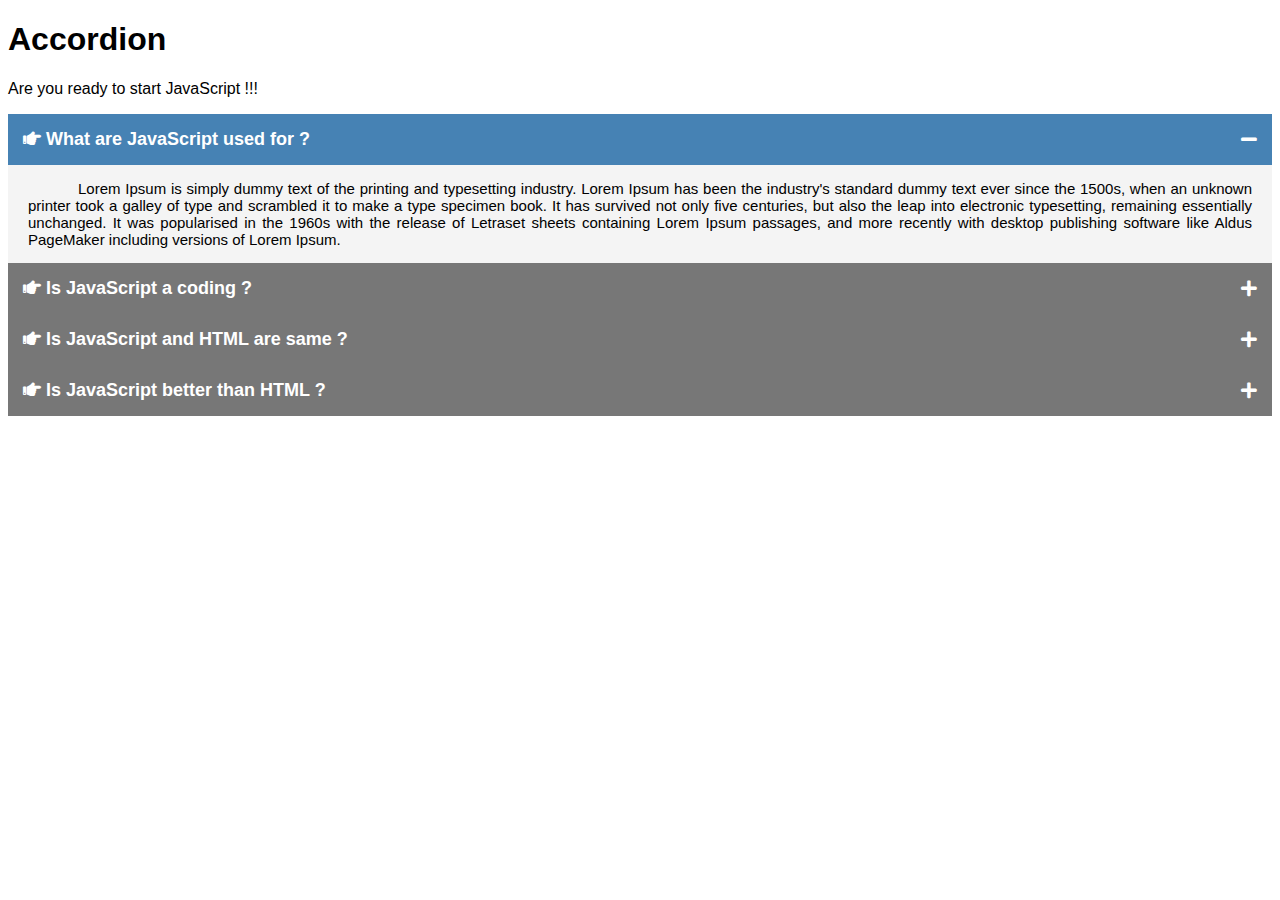
<file: l1accordion/index.html>
<!DOCTYPE html>
<html>
  <head>
    <title>Accordion</title>
    <!-- Font Awesome -->
    <link
      rel="stylesheet"
      href="https://cdnjs.cloudflare.com/ajax/libs/font-awesome/5.15.4/css/all.min.css"
      integrity="sha512-1ycn6IcaQQ40/MKBW2W4Rhis/DbILU74C1vSrLJxCq57o941Ym01SwNsOMqvEBFlcgUa6xLiPY/NS5R+E6ztJQ=="
      crossorigin="anonymous"
      referrerpolicy="no-referrer"
    />
    <!-- Custom CSS -->
    <link rel="stylesheet" href="./style.css" type="text/css" />
  </head>

  <body>
    <h1>Accordion</h1>
    <p>Are you ready to start JavaScript !!!</p>

    <div class="accordion">
      <h1 class="accordion-title active">
        <i class="fas fa-hand-point-right"></i>
        What are JavaScript used for ?
      </h1>
      <div class="accordion-content">
        <p>
          Lorem Ipsum is simply dummy text of the printing and typesetting
          industry. Lorem Ipsum has been the industry's standard dummy text ever
          since the 1500s, when an unknown printer took a galley of type and
          scrambled it to make a type specimen book. It has survived not only
          five centuries, but also the leap into electronic typesetting,
          remaining essentially unchanged. It was popularised in the 1960s with
          the release of Letraset sheets containing Lorem Ipsum passages, and
          more recently with desktop publishing software like Aldus PageMaker
          including versions of Lorem Ipsum.
        </p>
      </div>

      <h1 class="accordion-title">
        <i class="fas fa-hand-point-right"></i> Is JavaScript a coding ?
      </h1>
      <div class="accordion-content">
        <p>
          Lorem Ipsum is simply dummy text of the printing and typesetting
          industry. Lorem Ipsum has been the industry's standard dummy text ever
          since the 1500s, when an unknown printer took a galley of type and
          scrambled it to make a type specimen book. It has survived not only
          five centuries, but also the leap into electronic typesetting,
          remaining essentially unchanged. It was popularised in the 1960s with
          the release of Letraset sheets containing Lorem Ipsum passages, and
          more recently with desktop publishing software like Aldus PageMaker
          including versions of Lorem Ipsum.
        </p>
      </div>

      <h1 class="accordion-title">
        <i class="fas fa-hand-point-right"></i>
        Is JavaScript and HTML are same ?
      </h1>
      <div class="accordion-content">
        <p>
          Lorem Ipsum is simply dummy text of the printing and typesetting
          industry. Lorem Ipsum has been the industry's standard dummy text ever
          since the 1500s, when an unknown printer took a galley of type and
          scrambled it to make a type specimen book. It has survived not only
          five centuries, but also the leap into electronic typesetting,
          remaining essentially unchanged. It was popularised in the 1960s with
          the release of Letraset sheets containing Lorem Ipsum passages, and
          more recently with desktop publishing software like Aldus PageMaker
          including versions of Lorem Ipsum.
        </p>
      </div>

      <h1 class="accordion-title">
        <i class="fas fa-hand-point-right"></i>
        Is JavaScript better than HTML ?
      </h1>
      <div class="accordion-content">
        <p>
          Lorem Ipsum is simply dummy text of the printing and typesetting
          industry. Lorem Ipsum has been the industry's standard dummy text ever
          since the 1500s, when an unknown printer took a galley of type and
          scrambled it to make a type specimen book. It has survived not only
          five centuries, but also the leap into electronic typesetting,
          remaining essentially unchanged. It was popularised in the 1960s with
          the release of Letraset sheets containing Lorem Ipsum passages, and
          more recently with desktop publishing software like Aldus PageMaker
          including versions of Lorem Ipsum.
        </p>
        <p>
          Lorem Ipsum is simply dummy text of the printing and typesetting
          industry. Lorem Ipsum has been the industry's standard dummy text ever
          since the 1500s, when an unknown printer took a galley of type and
          scrambled it to make a type specimen book. It has survived not only
          five centuries, but also the leap into electronic typesetting,
          remaining essentially unchanged. It was popularised in the 1960s with
          the release of Letraset sheets containing Lorem Ipsum passages, and
          more recently with desktop publishing software like Aldus PageMaker
          including versions of Lorem Ipsum.
        </p>
      </div>
    </div>

    <script src="./app.js" type="text/javascript"></script>
  </body>
</html>
</file>
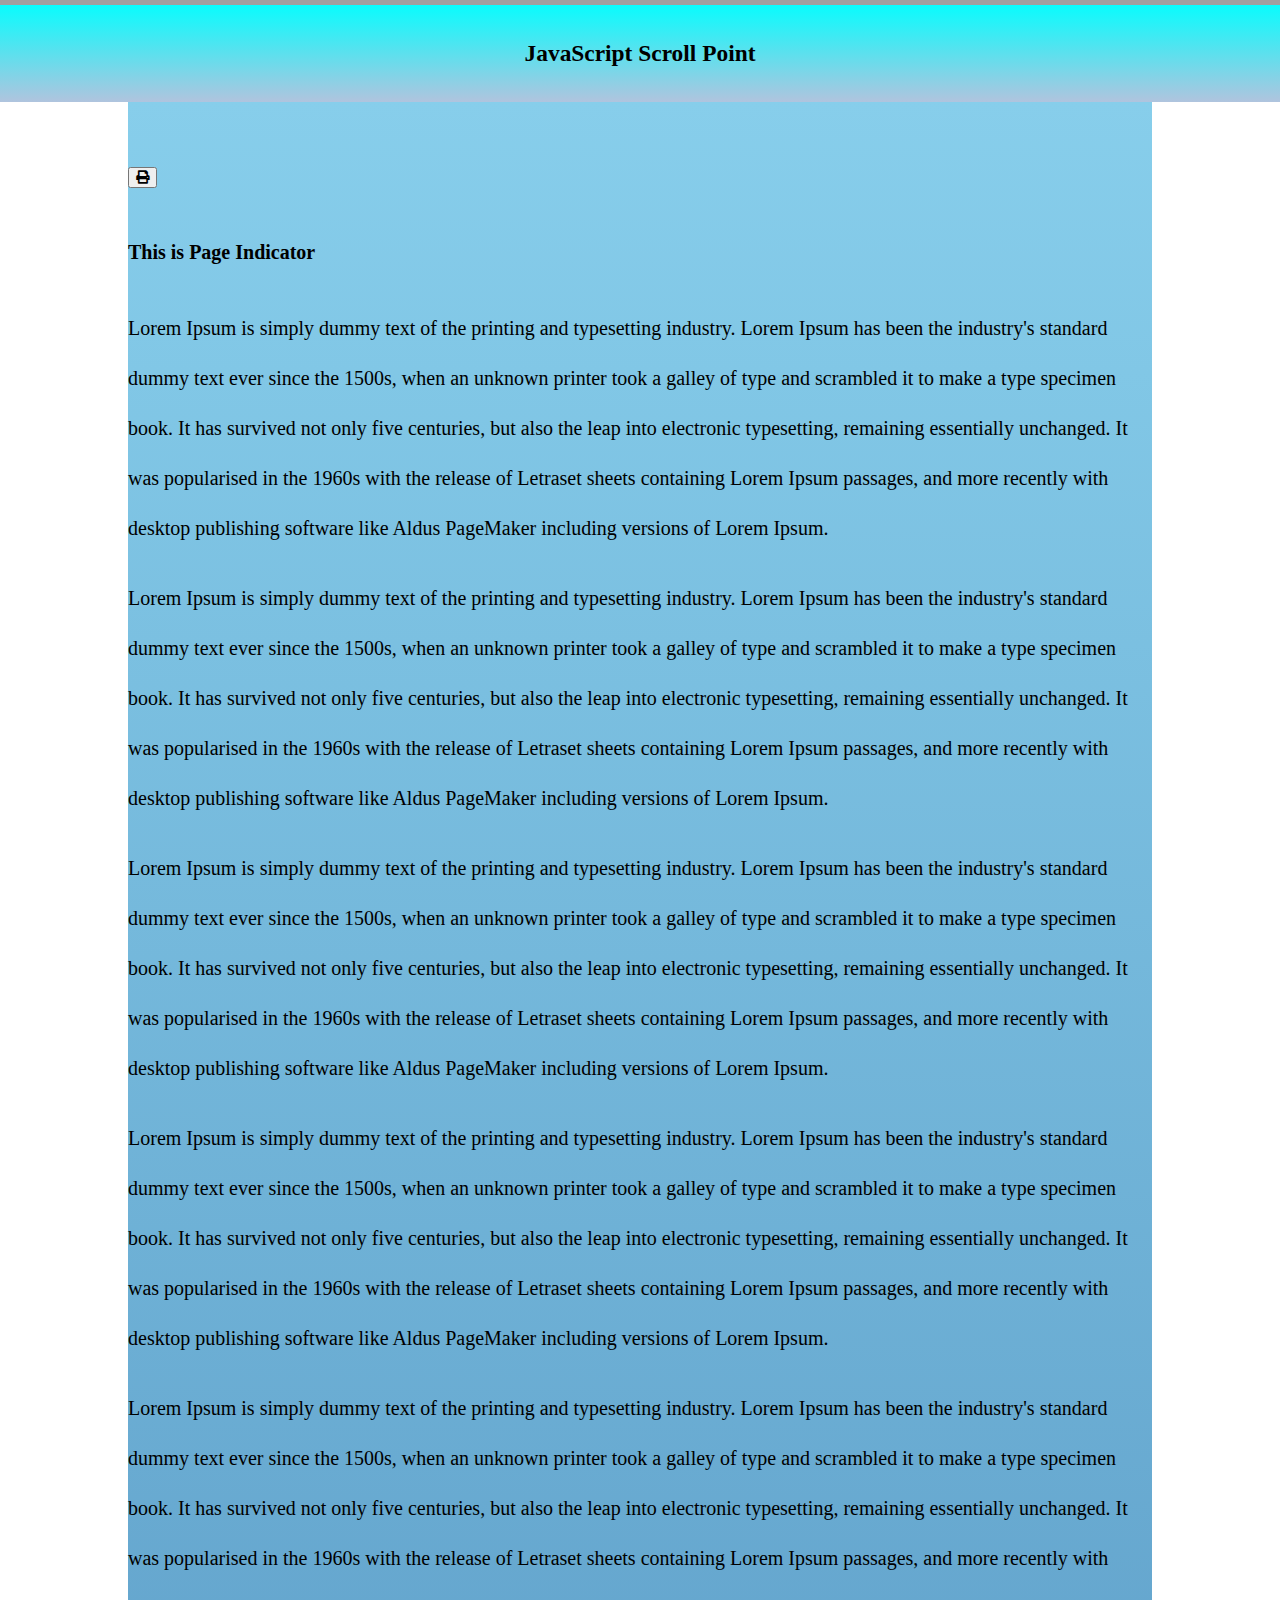
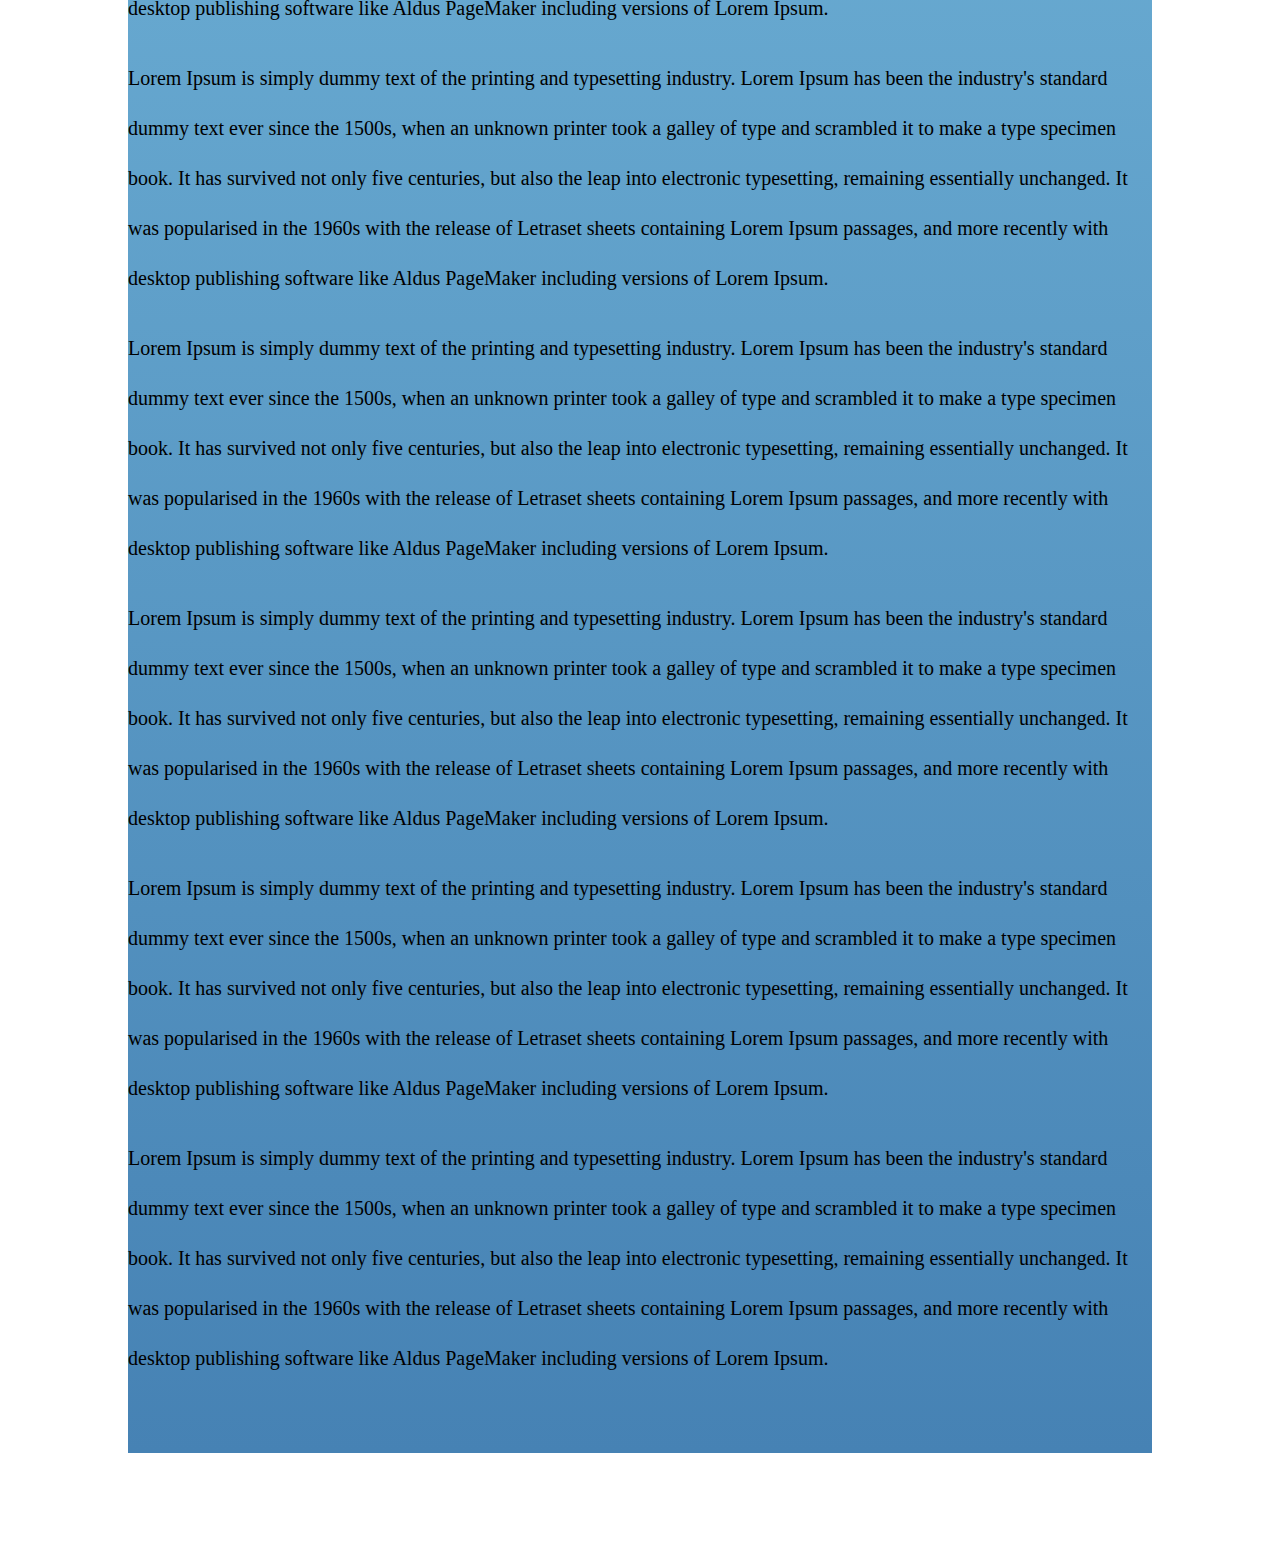
<file: l2scrollprogress/index.html>
<!DOCTYPE html>
<html>
  <head>
    <title>Scroll Progress</title>
    <!-- Font Awesome -->
    <link
      rel="stylesheet"
      href="https://cdnjs.cloudflare.com/ajax/libs/font-awesome/5.15.4/css/all.min.css"
      integrity="sha512-1ycn6IcaQQ40/MKBW2W4Rhis/DbILU74C1vSrLJxCq57o941Ym01SwNsOMqvEBFlcgUa6xLiPY/NS5R+E6ztJQ=="
      crossorigin="anonymous"
      referrerpolicy="no-referrer"
    />
    <!-- Style CSS -->
    <link rel="stylesheet" href="./style.css" type="text/css" media="all" />
    <!-- Print CSS -->
    <link rel="stylesheet" href="./print.css" type="text/css" media="print" />
  </head>

  <body>
    <header class="header print-area">
      <div class="progress">
        <div id="progress-bar" class="progress-bar"></div>
      </div>

      <h3>JavaScript Scroll Point</h3>
    </header>

    <section class="content">
      <button type="button" class="print-btn" onclick="printPage()">
        <i class="fas fa-print"></i>
      </button>

      <div class="print-area">
        <h4>This is Page Indicator</h4>

        <p class="page-break">
          Lorem Ipsum is simply dummy text of the printing and typesetting
          industry. Lorem Ipsum has been the industry's standard dummy text ever
          since the 1500s, when an unknown printer took a galley of type and
          scrambled it to make a type specimen book. It has survived not only
          five centuries, but also the leap into electronic typesetting,
          remaining essentially unchanged. It was popularised in the 1960s with
          the release of Letraset sheets containing Lorem Ipsum passages, and
          more recently with desktop publishing software like Aldus PageMaker
          including versions of Lorem Ipsum.
        </p>
        <p class="page-break">
          Lorem Ipsum is simply dummy text of the printing and typesetting
          industry. Lorem Ipsum has been the industry's standard dummy text ever
          since the 1500s, when an unknown printer took a galley of type and
          scrambled it to make a type specimen book. It has survived not only
          five centuries, but also the leap into electronic typesetting,
          remaining essentially unchanged. It was popularised in the 1960s with
          the release of Letraset sheets containing Lorem Ipsum passages, and
          more recently with desktop publishing software like Aldus PageMaker
          including versions of Lorem Ipsum.
        </p>
        <p>
          Lorem Ipsum is simply dummy text of the printing and typesetting
          industry. Lorem Ipsum has been the industry's standard dummy text ever
          since the 1500s, when an unknown printer took a galley of type and
          scrambled it to make a type specimen book. It has survived not only
          five centuries, but also the leap into electronic typesetting,
          remaining essentially unchanged. It was popularised in the 1960s with
          the release of Letraset sheets containing Lorem Ipsum passages, and
          more recently with desktop publishing software like Aldus PageMaker
          including versions of Lorem Ipsum.
        </p>
        <p>
          Lorem Ipsum is simply dummy text of the printing and typesetting
          industry. Lorem Ipsum has been the industry's standard dummy text ever
          since the 1500s, when an unknown printer took a galley of type and
          scrambled it to make a type specimen book. It has survived not only
          five centuries, but also the leap into electronic typesetting,
          remaining essentially unchanged. It was popularised in the 1960s with
          the release of Letraset sheets containing Lorem Ipsum passages, and
          more recently with desktop publishing software like Aldus PageMaker
          including versions of Lorem Ipsum.
        </p>
        <p>
          Lorem Ipsum is simply dummy text of the printing and typesetting
          industry. Lorem Ipsum has been the industry's standard dummy text ever
          since the 1500s, when an unknown printer took a galley of type and
          scrambled it to make a type specimen book. It has survived not only
          five centuries, but also the leap into electronic typesetting,
          remaining essentially unchanged. It was popularised in the 1960s with
          the release of Letraset sheets containing Lorem Ipsum passages, and
          more recently with desktop publishing software like Aldus PageMaker
          including versions of Lorem Ipsum.
        </p>
        <p>
          Lorem Ipsum is simply dummy text of the printing and typesetting
          industry. Lorem Ipsum has been the industry's standard dummy text ever
          since the 1500s, when an unknown printer took a galley of type and
          scrambled it to make a type specimen book. It has survived not only
          five centuries, but also the leap into electronic typesetting,
          remaining essentially unchanged. It was popularised in the 1960s with
          the release of Letraset sheets containing Lorem Ipsum passages, and
          more recently with desktop publishing software like Aldus PageMaker
          including versions of Lorem Ipsum.
        </p>
        <p>
          Lorem Ipsum is simply dummy text of the printing and typesetting
          industry. Lorem Ipsum has been the industry's standard dummy text ever
          since the 1500s, when an unknown printer took a galley of type and
          scrambled it to make a type specimen book. It has survived not only
          five centuries, but also the leap into electronic typesetting,
          remaining essentially unchanged. It was popularised in the 1960s with
          the release of Letraset sheets containing Lorem Ipsum passages, and
          more recently with desktop publishing software like Aldus PageMaker
          including versions of Lorem Ipsum.
        </p>
        <p>
          Lorem Ipsum is simply dummy text of the printing and typesetting
          industry. Lorem Ipsum has been the industry's standard dummy text ever
          since the 1500s, when an unknown printer took a galley of type and
          scrambled it to make a type specimen book. It has survived not only
          five centuries, but also the leap into electronic typesetting,
          remaining essentially unchanged. It was popularised in the 1960s with
          the release of Letraset sheets containing Lorem Ipsum passages, and
          more recently with desktop publishing software like Aldus PageMaker
          including versions of Lorem Ipsum.
        </p>
        <p>
          Lorem Ipsum is simply dummy text of the printing and typesetting
          industry. Lorem Ipsum has been the industry's standard dummy text ever
          since the 1500s, when an unknown printer took a galley of type and
          scrambled it to make a type specimen book. It has survived not only
          five centuries, but also the leap into electronic typesetting,
          remaining essentially unchanged. It was popularised in the 1960s with
          the release of Letraset sheets containing Lorem Ipsum passages, and
          more recently with desktop publishing software like Aldus PageMaker
          including versions of Lorem Ipsum.
        </p>
        <p>
          Lorem Ipsum is simply dummy text of the printing and typesetting
          industry. Lorem Ipsum has been the industry's standard dummy text ever
          since the 1500s, when an unknown printer took a galley of type and
          scrambled it to make a type specimen book. It has survived not only
          five centuries, but also the leap into electronic typesetting,
          remaining essentially unchanged. It was popularised in the 1960s with
          the release of Letraset sheets containing Lorem Ipsum passages, and
          more recently with desktop publishing software like Aldus PageMaker
          including versions of Lorem Ipsum.
        </p>
      </div>
    </section>

    <!-- JS -->
    <script src="./app.js" type="text/javascript"></script>
  </body>
</html>
</file>
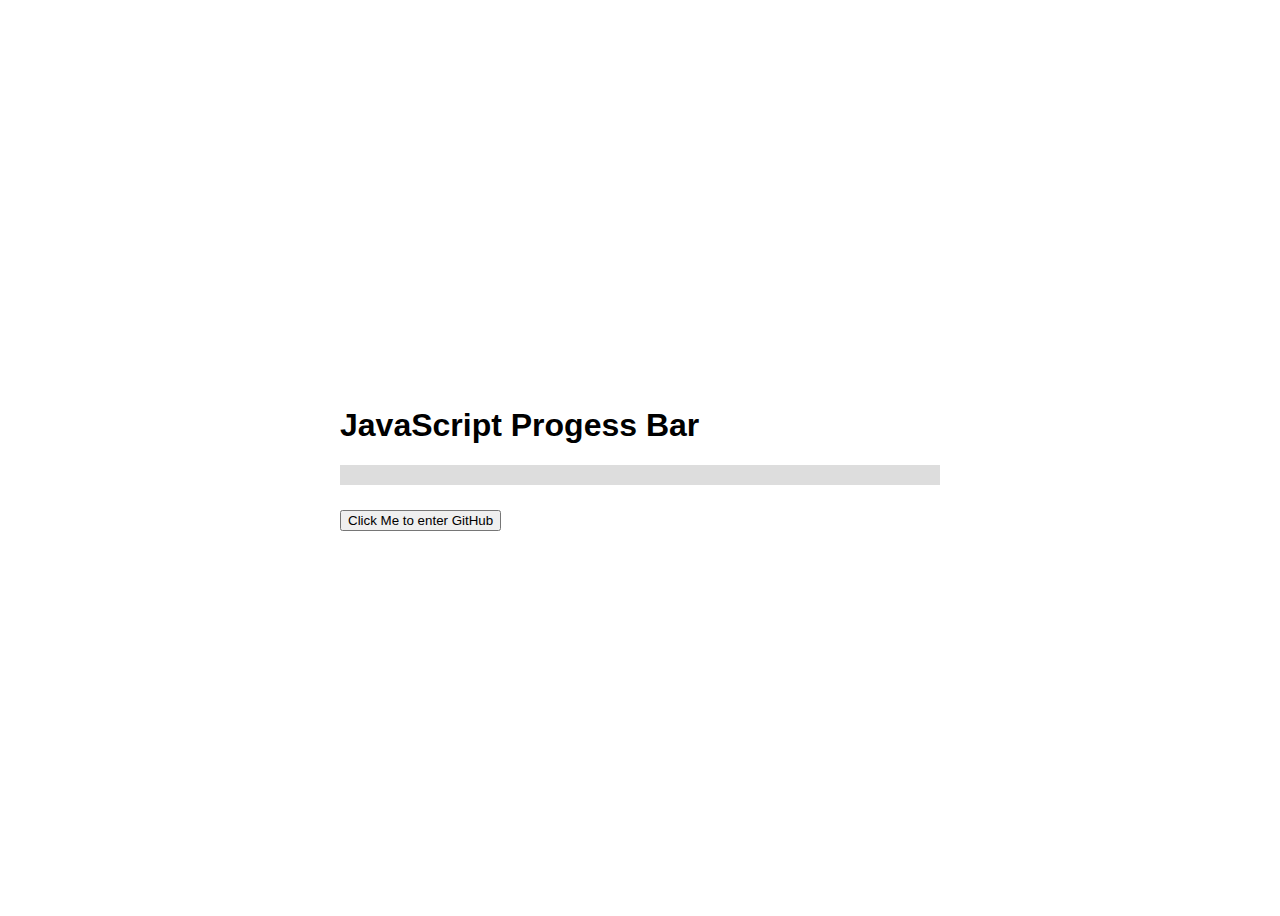
<file: l3progressbar/index.html>
<!DOCTYPE html>
<html>
  <head>
    <title>Progress Bar</title>
    <!-- CSS -->
    <link rel="stylesheet" href="./style.css" type="text/css" />
  </head>

  <body>
    <div class="container">
      <h1>JavaScript Progess Bar</h1>

      <div class="progress">
        <div class="progress-bar" data-percent=""></div>
      </div>

      <button class="download-btn" type="button">
        Click Me to enter GitHub
      </button>
    </div>

    <!-- JS -->
    <script src="./app.js" type="text/javascript"></script>
  </body>
</html>
</file>
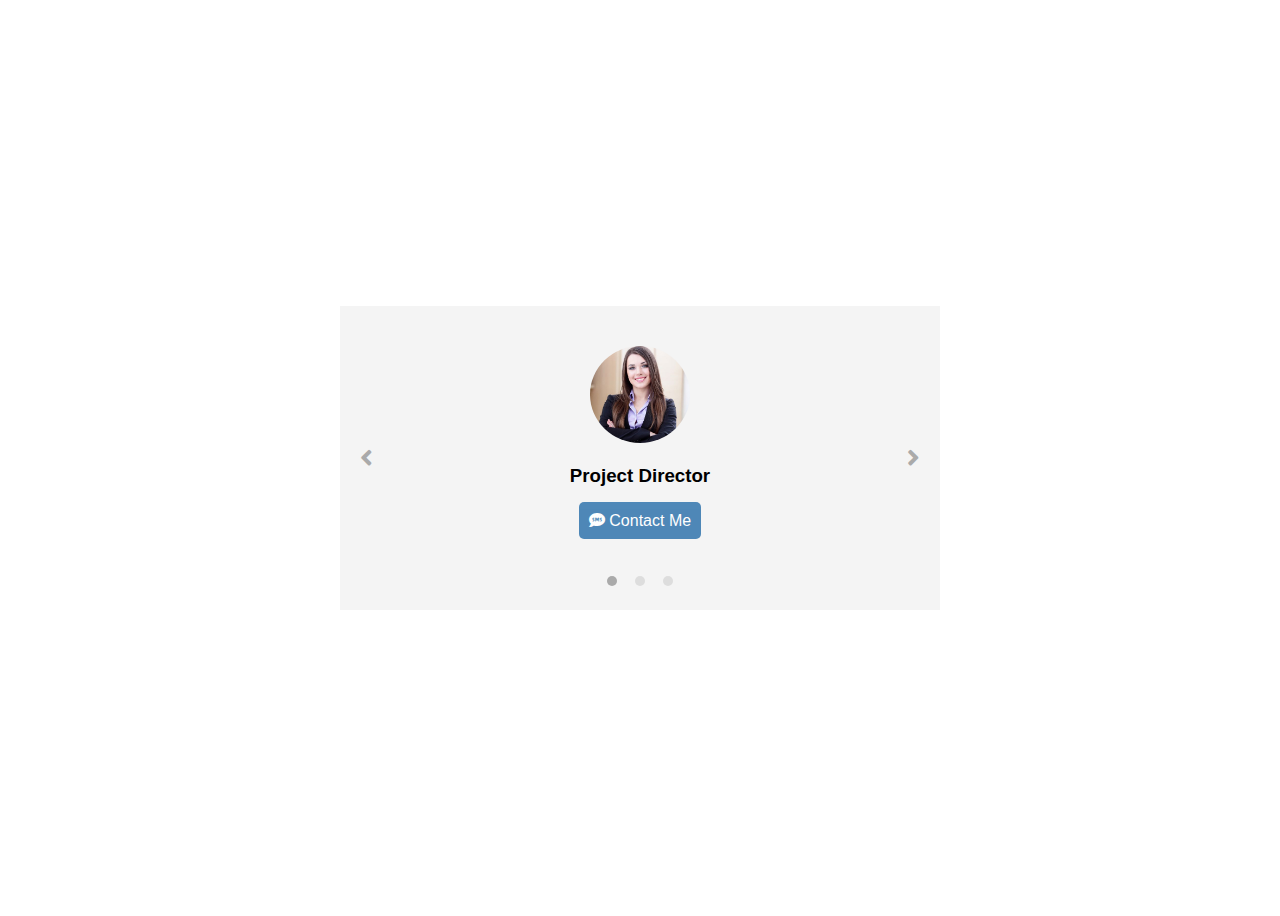
<file: l4slider/index.html>
<!DOCTYPE html>
<html>
  <head>
    <title>Slider</title>
    <!-- Font Awesome -->
    <link
      rel="stylesheet"
      href="https://cdnjs.cloudflare.com/ajax/libs/font-awesome/5.15.4/css/all.min.css"
      integrity="sha512-1ycn6IcaQQ40/MKBW2W4Rhis/DbILU74C1vSrLJxCq57o941Ym01SwNsOMqvEBFlcgUa6xLiPY/NS5R+E6ztJQ=="
      crossorigin="anonymous"
      referrerpolicy="no-referrer"
    />
    <!-- CSS -->
    <link rel="stylesheet" href="./style.css" type="text/css" />
  </head>

  <body>
    <div class="container">
      <div class="carousel">
        <ol class="carousel-indicators">
          <li class="dot" data-bs-slide-to="1"></li>
          <li class="dot" data-bs-slide-to="2"></li>
          <li class="dot" data-bs-slide-to="3"></li>
        </ol>

        <div class="carousel-inner">
          <div class="carousel-item">
            <img src="./user/user1.jpg" class="user" alt="user1" />
            <h3 class="job-title">Project Director</h3>
            <a href="javascript:void(0);" class="contact-btn"
              ><i class="fas fa-sms"></i> Contact Me</a
            >
          </div>
        </div>

        <div class="carousel-inner">
          <div class="carousel-item">
            <img src="./user/user2.jpg" class="user" alt="user2" />
            <h3 class="job-title">Senior Developer</h3>
            <a href="javascript:void(0);" class="contact-btn"
              ><i class="fas fa-envelope"></i> Email Me</a
            >
          </div>
        </div>

        <div class="carousel-inner">
          <div class="carousel-item">
            <img src="./user/user3.jpg" class="user" alt="user3" />
            <h3 class="job-title">Junior Web Designer</h3>
            <a href="javascript:void(0);" class="contact-btn"
              ><i class="fas fa-phone"></i> Call Me</a
            >
          </div>
        </div>

        <a href="#" id="prev" class="carousel-control-prev"
          ><i class="fas fa-angle-left"></i
        ></a>
        <a href="#" id="next" class="carousel-control-next"
          ><i class="fas fa-angle-right"></i
        ></a>
      </div>
    </div>

    <!-- JS -->
    <script src="./app.js" type="text/javascript"></script>
  </body>
</html>
</file>
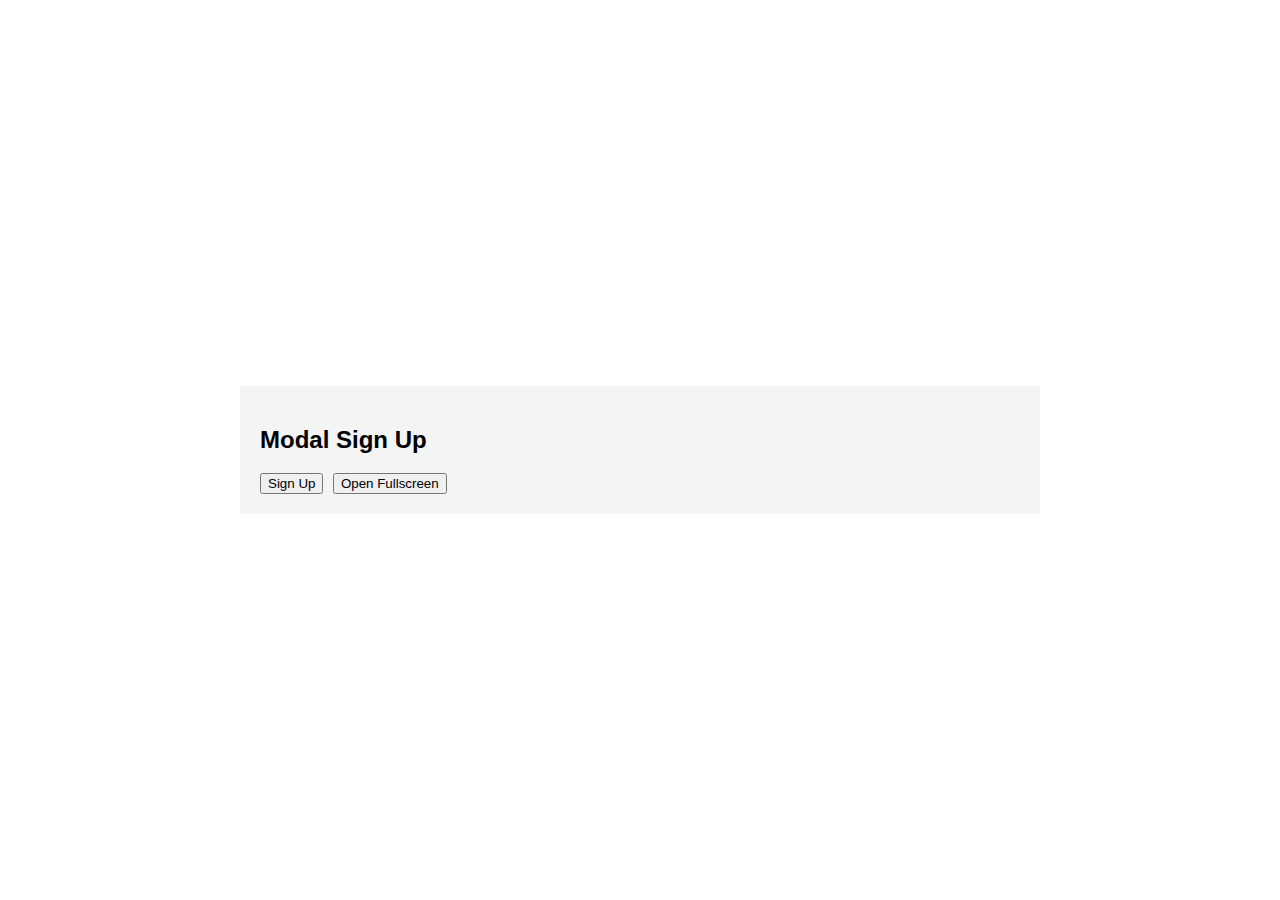
<file: l5modalbox/index.html>
<!DOCTYPE html>
<html>
  <head>
    <title>Modal Box</title>
    <!-- Font Awesome -->
    <link
      rel="stylesheet"
      href="https://cdnjs.cloudflare.com/ajax/libs/font-awesome/5.15.4/css/all.min.css"
      integrity="sha512-1ycn6IcaQQ40/MKBW2W4Rhis/DbILU74C1vSrLJxCq57o941Ym01SwNsOMqvEBFlcgUa6xLiPY/NS5R+E6ztJQ=="
      crossorigin="anonymous"
      referrerpolicy="no-referrer"
    />
    <!-- CSS -->
    <link rel="stylesheet" href="./style.css" type="text/css" />
  </head>

  <body>
    <div class="container">
      <h2>Modal Sign Up</h2>

      <button id="btn-signup">Sign Up</button>
      <button id="btn-open-fullscreen" style="margin: 0 5px 0">
        Open Fullscreen
      </button>
      <button id="btn-close-fullscreen">Close Fullscreen</button>

      <!-- START MODAL AREA -->
      <!-- Start Sign Up Modal -->
      <div id="signup-modal" class="modal">
        <span class="btn-close">x</span>

        <form class="form" action="" method="">
          <h2>Register Form</h2>

          <div class="input-group">
            <i class="fas fa-user"></i>
            <input
              type="text"
              name="username"
              id="username"
              class="input-group-text"
              placeholder="Username"
              autocomplete="off"
            />
          </div>

          <div class="input-group">
            <i class="fas fa-envelope"></i>
            <input
              type="email"
              name="email"
              id="email"
              class="input-group-text"
              placeholder="Email"
              autocomplete="off"
            />
          </div>

          <div class="input-group">
            <i class="fas fa-key"></i>
            <input
              type="password"
              name="password"
              id="password"
              class="input-group-text"
              placeholder="Password"
              autocomplete="off"
            />
          </div>

          <div class="d-grid">
            <button class="btn" type="submit">Register</button>
          </div>
        </form>
      </div>
      <!-- End Sign Up Modal -->
      <!-- END MODAL AREA -->
    </div>

    <!-- JS -->
    <script src="./app.js" type="text/javascript"></script>
  </body>
</html>
</file>
<file: l1accordion/style.css>
body {
  font-family: sans-serif;
}

.accordion {
  width: 100%;
}

.accordion-title {
  background-color: #777;
  color: #fff;
  font-size: 18px;

  margin: 0;
  padding: 15px;

  user-select: none;
  cursor: pointer;

  position: relative;

  transition: background-color 0.25s;
}

.accordion-title:hover,
.active {
  background-color: steelblue;
}

.accordion-title::after {
  content: "\f067";
  font-family: "Font Awesome 5 Free";

  /* position: absolute;
  right: 20px;
  top: 50%;
  transform: translateY(-50%); */

  float: right;
}

.active.accordion-title::after {
  content: "\f068";
}

.accordion-content {
  height: 0;
  background-color: #f4f4f4;
  font-size: 15px;
  text-indent: 50px;
  text-align: justify;

  padding: 0 20px;

  overflow: hidden;

  transition: height 0.5s;
}
</file>
<file: l2scrollprogress/style.css>
body {
  margin: 0;
  padding: 0;

  background-color: #fff;
  font-size: 20px;
  line-height: 50px;
}

.header {
  width: 100%;
  /* background-color: #eee; */
  /* background-color: skyblue; */
  background: linear-gradient(cyan, lightsteelblue);
  text-align: center;

  position: fixed;
  left: 0;
  top: 0;
}

.progress {
  width: 100%;
  height: 5px;
  background-color: #9f9f9f;
}

.progress-bar {
  width: 0%;
  height: 5px;
  background-color: forestgreen;
}

.content {
  width: 80%;
  /* background-color: lightblue; */
  background: linear-gradient(skyblue, steelblue);

  margin: 100px auto;
  padding: 50px 0;
}

/* @media print {
  .no-visible {
    display: none;
  }

  * {
    visibility: hidden;
  }

  .print-area * {
    visibility: visible;
  }

  .header {
    position: static;
  }

  .page-break {
    page-break-before: always;
    page-break-after: always;
  }
} */

/* @page {
  size: portrait;
  size: landscape;

  size: auto;

  size: A4;
  size: A4 landscape;
  size: legal;

  size: 4in 6in;

  margin: 0;
} */
</file>
<file: l2scrollprogress/print.css>
body {
  color: #00aaff;
}

.print-btn {
  display: none;
}

.header {
  position: static;
  -webkit-print-color-adjust: exact;
  print-color-adjust: exact;
}

.content {
  -webkit-print-color-adjust: exact;
  print-color-adjust: exact;

  padding: 0 50px;
}

.page-break {
  page-break-after: always;
}

@page {
  /* size: Legal; */
  margin: 0;
}
</file>
<file: l3progressbar/style.css>
body {
  font-family: sans-serif;
  height: 100vh;

  display: grid;
  place-items: center;
}

.container {
  width: 600px;
}

.progress {
  width: 100%;
  background-color: #ddd;
  margin-bottom: 25px;
}

.progress-bar {
  width: 0%;
  height: 20px;
  background-color: forestgreen;

  position: relative;
}

.progress-bar::before {
  content: attr(data-percent);
  color: #fff;
  width: 100%;
  height: 100%;

  position: absolute;
  right: 5px;
  top: 0;

  display: flex;
  justify-content: end;
  align-items: center;
}
</file>
<file: l4slider/style.css>
* {
  box-sizing: border-box;
}

body {
  font-family: sans-serif;
  height: 100vh;

  display: grid;
  place-items: center;
}

.container {
  width: 600px;
}

.carousel {
  position: relative;
}

.carousel-inner {
  background-color: #f4f4f4;
}

.carousel-item {
  text-align: center;
  padding: 40px 20px 80px;

  display: none;
}

.user {
  width: 100px;
  border-radius: 50%;
}

.job-title {
  margin-bottom: 25px;
}

.contact-btn {
  background-color: steelblue;
  color: #fff;
  text-decoration: none;
  border-radius: 5px;
  padding: 10px;

  opacity: 0.95;
}

.contact-btn:hover {
  opacity: 1;
}

.carousel-indicators {
  width: 100%;
  list-style-type: none;
  text-align: center;
  margin: 0;
  padding: 20px;

  position: absolute;
  left: 0;
  bottom: 0;
}

.dot {
  width: 10px;
  height: 10px;
  background-color: #ddd;
  border-radius: 50%;
  margin: 0 7px;
  display: inline-block;

  cursor: pointer;

  transition: background-color 0.25s ease-in;
}

.dot:hover,
.active {
  background-color: #aaa;
}

.carousel-control-prev,
.carousel-control-next {
  color: #aaa;
  font-size: 25px;
  padding: 10px;

  position: absolute;
  top: 50%;

  transform: translateY(-50%);
}

.carousel-control-prev {
  left: 10px;
}

.carousel-control-next {
  right: 10px;
}

.carousel-control-prev:hover {
  animation: left-control 0.5s infinite alternate;
}

.carousel-control-next:hover {
  animation: right-control 0.5s infinite alternate;
}

@keyframes left-control {
  from {
    opacity: 0.75;
  }
  to {
    left: 30px;
    opacity: 1;
  }
}

@keyframes right-control {
  from {
    opacity: 0.75;
  }
  to {
    right: 30px;
    opacity: 1;
  }
}
</file>
<file: l5modalbox/style.css>
* {
  box-sizing: border-box;
}

body {
  font-family: sans-serif;
  height: 100vh;

  display: grid;
  place-items: center;

  margin: 0;
  padding: 0;
}

.container {
  width: 800px;
  background-color: #f4f4f4;
  padding: 20px;
}

.modal {
  width: 100%;
  height: 100%;
  background-color: #333;

  position: fixed;
  left: 0;
  top: 0;

  display: none;
}

.btn-close {
  color: #fff;
  font-size: 30px;
  font-weight: bold;

  position: absolute;
  right: 2rem;
  top: 1rem;

  cursor: pointer;

  transition: color 0.25s;
}

.btn-close:hover {
  color: #d00;
}

.form {
  width: 500px;
  margin: auto;
}

.form h2 {
  color: #fff;
}

.input-group {
  width: 100%;
  margin-bottom: 15px;

  display: flex;
}

.input-group .fas {
  width: 60px;
  background-color: steelblue;
  color: #fff;
  font-size: 1rem;
  text-align: center;
  line-height: 1;
  padding: 10px;
}

.input-group-text {
  width: 100%;
  padding: 10px;
  font-size: 15px;
}

.input-group-text:focus {
  outline: none;
  border: 2px solid steelblue;
}

.d-grid .btn {
  width: 100%;
  background-color: steelblue;
  color: #fff;
  font-size: 1rem;
  border: none;
  padding: 10px;

  cursor: pointer;

  opacity: 0.9;

  transition: opacity 0.25s;
}

.btn:hover {
  opacity: 1;
}

/* Hide Close Fullscreen by Default */
#btn-close-fullscreen {
  display: none;
}

/* Fullscreen pseudo classes */
:fullscreen {
  background-color: #777;
}
:-ms-fullscreen {
  background-color: #777;
}
:-moz-full-screen {
  background-color: #777;
}
:-webkit-full-screen {
  background-color: #777;
}
</file>
